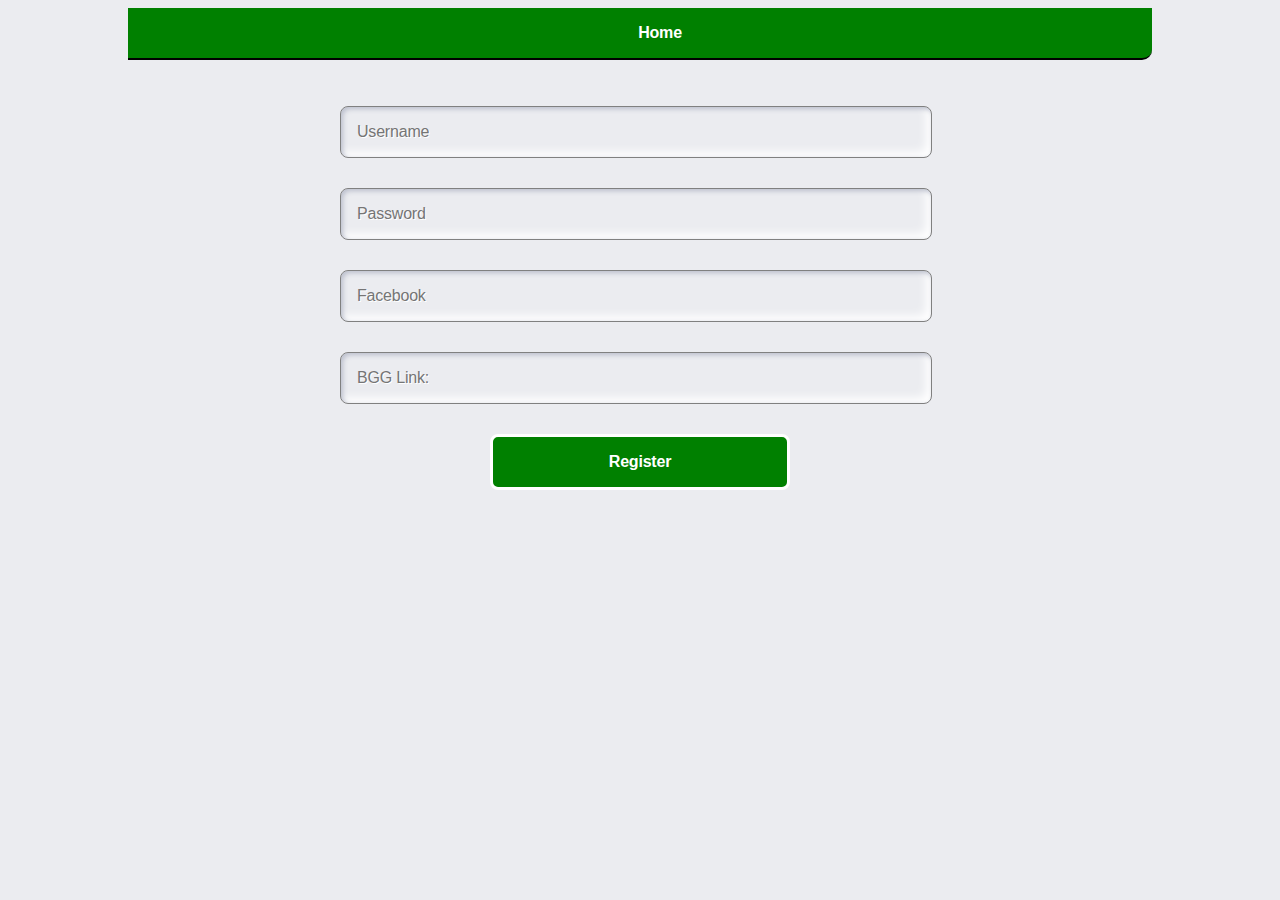
<file: pages/register.html>
<!DOCTYPE html>
<html>
<head>
	<meta charset="UTF-8" />
	<script defer type="text/javascript" src="../js/utilities.js"></script>
	<script defer type="text/javascript" src="../js/register.js"></script>
	<link rel="stylesheet" href="../css/style.css">
	<title>Buried Treasures</title>
</head>
<body>
	<nav class="flexholder" name="navigation">
		<ul>
			<li><a id='home' href="../index.html">Home</a></li>
		</ul>
	</nav>

	<form id='register-form'>
		<div id="username-error" class="error"></div>
		<div class="input-group">
			<input type="text" id='username' name="username" placeholder="Username" maxlength="150" required/>
		</div>
		<div id="password-error" class="error"></div>
		<div class="input-group">
			<input type="password" id='password' name="password"  placeholder="Password"maxlength="32" required/>
		</div>
		<div id="facebook-error" class="error" ></div>
		<div class="input-group">
			<input type="text" id='facebook' name="facebook" placeholder="Facebook" minlength="10"/>
		</div>
		<div id="bgg-error" class="error"></div>
		<div class="input-group">
			<input type="text" id='boardgamegeek' name="boardgamegeek" placeholder="BGG Link:" minlength="10" required/>
		</div>
		<div class="input-group">
			<input type="submit" value ="Register" />
		</div>
		
		
	</form>
</body>
</html>
</file>
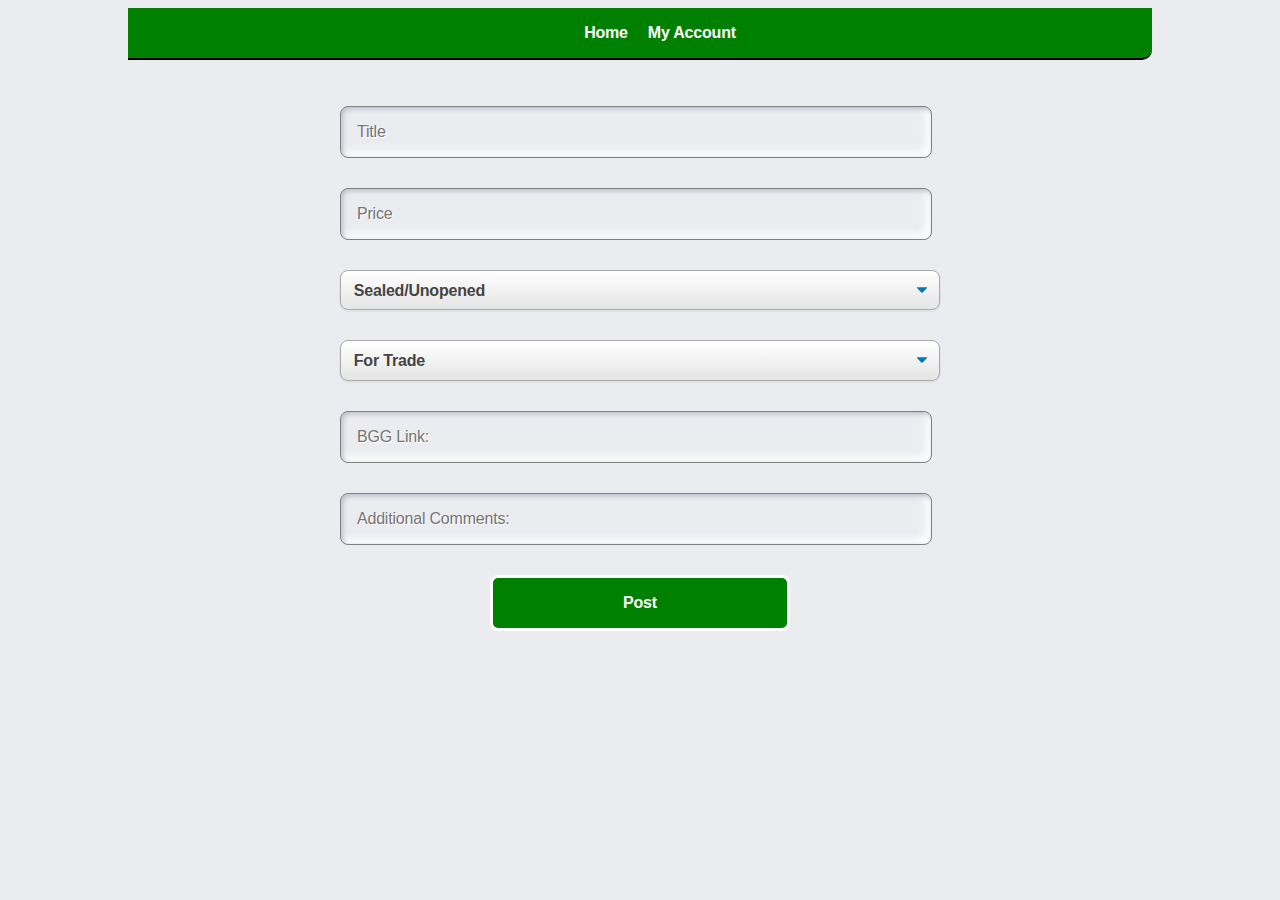
<file: pages/registeroffer.html>
<!DOCTYPE html>
<html>
<head>
	<title>Buried Treasures</title>
	<script defer type="text/javascript" src="../js/utilities.js"></script>
	<script defer type="text/javascript" src="../js/registeroffer.js"></script>
	<link rel="stylesheet" href="../css/style.css">
</head>
<body>
	<nav class="flexholder" name="navigation">
		<ul>
			<li><a id='home' href="../index.html">Home</a></li>
			<li><a id="account-link" href="userpage.html"> My Account </a></li>
		</ul>
	</nav>
	<form id="offer-form">
		<div  class="input-group ">
			<input type="text" id='title' name="title" placeholder="Title" maxlength="150" required/>
		</div>
		<div  class="input-group ">
			<input type="number" id='price' name="price" placeholder="Price"/>
		</div>
		<div  class="input-group ">
			<select id='quality' name="quality">
                <option value="sealed">Sealed/Unopened</option>
                <option value="new">Like New</option>
                <option value="used">Used</option>
                <option value="damaged">Damaged/Missing Components</option>
            </select>
		</div>
		<div  class="input-group ">
			<select id='offertype' name="offertype">
                <option value="trade">For Trade</option>
                <option value="sale">For Sale</option>
				<option value="saleandtrade">For Trade & Sale</option>
				<option value="lookingbuy">Looking To Buy</option>
            </select>
		</div>
		<div id="bgg-error" class="error"></div>
		<div  class="input-group "><input type="text" id='bgglink' name="bgglink" placeholder="BGG Link:" minlength="10" required/></div>
		<div  class="input-group ">	<input type="text" id='comments' name="comments" placeholder="Additional Comments:"/></div>
		<div  class="input-group ">	<input type="submit" value ="Post" /></div>
		
	
	
</body>
</html>
</file>
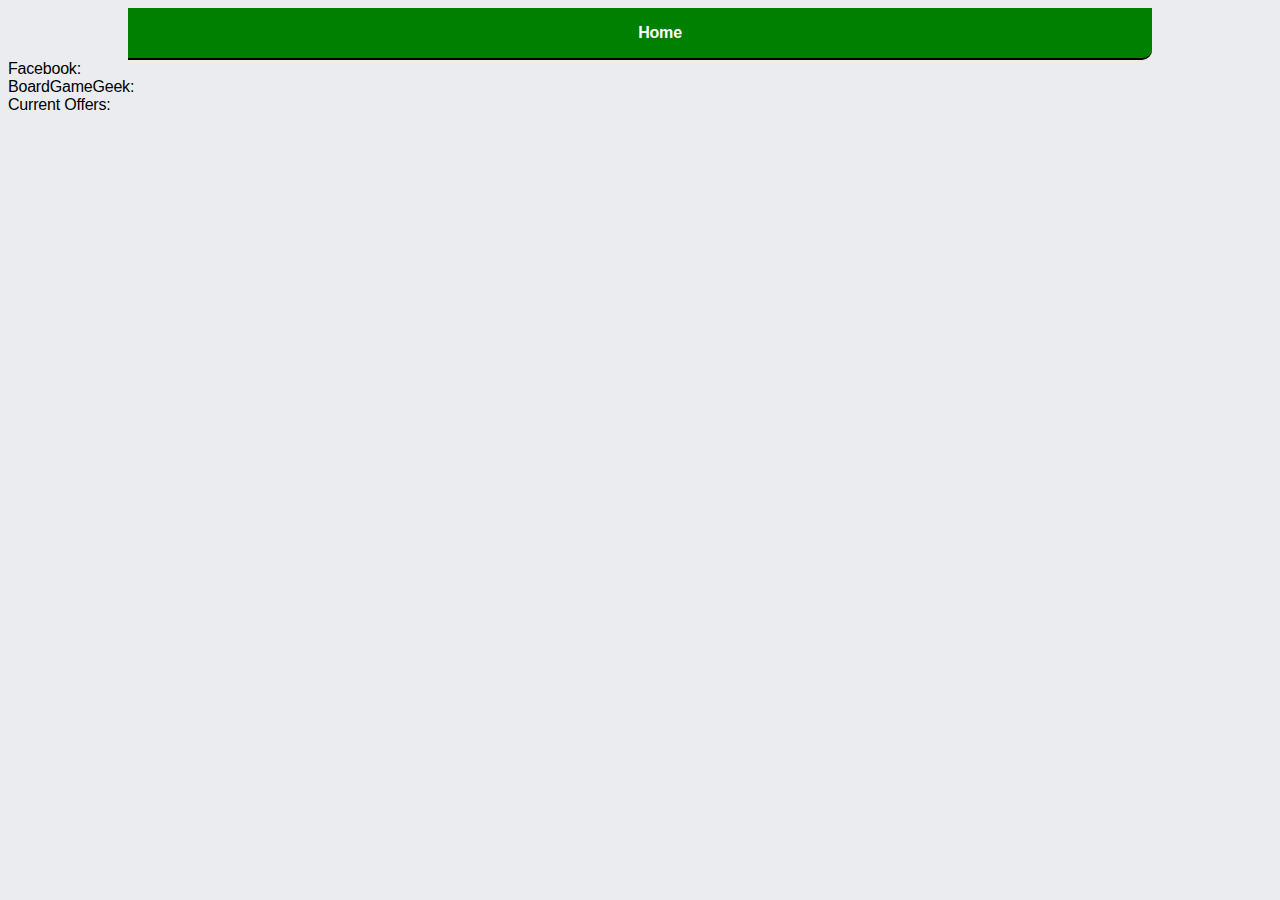
<file: pages/userpage.html>
<!DOCTYPE html>
<html>
<head>
	<script defer type="text/javascript" src="../js/utilities.js"></script>
	<script defer type="text/javascript" src="../js/userpage.js"></script>
	<link rel="stylesheet" href="../css/style.css">
	<title>Buried Treasures</title>
</head>
<body>
<nav class="flexholder" name="navigation">
		<ul>
			<li><a id='new-offer' href="../index.html">Home</a></li>
		</ul>
</nav>
<div id='name'></div>
<div id='facebook'>Facebook:</div>
<div id='bgg'>BoardGameGeek:</div>
<div id='nav'>Current Offers:
	<div id='offers'></div>
</div>

</body>
</html>
</file>
<file: css/style.css>
body, html {
    background-color: #EBECF0;
  }
  a {
      text-decoration: none;
      color: #000;
      font-weight: bold;
  }
a:hover{
    text-decoration: none;
    color: #000;
}
  body, p, input, select, textarea, button {
    font-family: "Montserrat", sans-serif;
    letter-spacing: -0.2px;
    font-size: 16px;
  }
  
  
  
  form {
    padding: 16px;
    max-width: 600px;
    margin: 0 auto;
  }
  
 input {
    border: 0;
    outline: 0;
    font-size: 16px;
    border-radius: .5em;
    padding: 16px;
    background-color: #EBECF0;
    text-shadow: 1px 1px 0 #FFF;
  }
  
  label {
    display: block;
    margin-bottom: 24px;
    width: 100%;
  }
  
  input {
    margin-right: 8px;
    box-shadow: inset 2px 2px 5px #BABECC, inset -5px -5px 10px #FFF;
    width: 100%;
    box-sizing: border-box;
    transition: all 0.2s ease-in-out;
    appearance: none;
    -webkit-appearance: none;
    border: 1px solid gray;
  }
  input:focus {
    box-shadow: inset 1px 1px 2px #BABECC, inset -1px -1px 2px #FFF;
  }
  
  .flexholder {
      display: flex;
      justify-content: center;
  }
  .flexcolumnholder {
    display: flex;
    justify-content: center;
}
  ul{
    list-style: none;
    text-align: center;
    display: flex;
}
ul > li {
    margin: 0 10px;
}
  .input-group {
    display: flex;
    align-items: center;
    justify-content: flex-start;
    margin: 30px 0;

  }
  .text-center {
      text-align: center;
  }
  input[type="submit"], button {
    max-width: 50%;
    margin: auto;
    background: green;
    color: #fff;
    text-shadow: none;
    font-weight: bold;
    box-shadow: none;
    border: 3px solid;
    cursor: pointer;
}
select {
	display: block;
	font-size: 16px;
	font-family: sans-serif;
	font-weight: 700;
	color: #444;
	line-height: 1.3;
	padding: .6em 1.4em .5em .8em;
	width: 100%;
	max-width: 100%; 
	box-sizing: border-box;
	margin: 0;
	border: 1px solid #aaa;
	box-shadow: 0 1px 0 1px rgba(0,0,0,.04);
	border-radius: .5em;
	-moz-appearance: none;
	-webkit-appearance: none;
	appearance: none;
	background-color: #fff;
	background-image: url('data:image/svg+xml;charset=US-ASCII,%3Csvg%20xmlns%3D%22http%3A%2F%2Fwww.w3.org%2F2000%2Fsvg%22%20width%3D%22292.4%22%20height%3D%22292.4%22%3E%3Cpath%20fill%3D%22%23007CB2%22%20d%3D%22M287%2069.4a17.6%2017.6%200%200%200-13-5.4H18.4c-5%200-9.3%201.8-12.9%205.4A17.6%2017.6%200%200%200%200%2082.2c0%205%201.8%209.3%205.4%2012.9l128%20127.9c3.6%203.6%207.8%205.4%2012.8%205.4s9.2-1.8%2012.8-5.4L287%2095c3.5-3.5%205.4-7.8%205.4-12.8%200-5-1.9-9.2-5.5-12.8z%22%2F%3E%3C%2Fsvg%3E'),
	  linear-gradient(to bottom, #ffffff 0%,#e5e5e5 100%);
	background-repeat: no-repeat, repeat;
	background-position: right .7em top 50%, 0 0;
	background-size: .65em auto, 100%;
}
select:hover {
	border-color: #888;
}
select:focus {
	border-color: #aaa;
	box-shadow: 0 0 1px 3px rgba(59, 153, 252, .7);
	box-shadow: 0 0 0 3px -moz-mac-focusring;
	color: #222; 
	outline: none;
}

.offerNode {
	display: flex;
	flex-direction: column;
	align-items: start;
	padding: 30px;
	border: 1px solid;
	margin: 10px;
}
.container {
  max-width: 1024px;
  margin: auto;
}
.error {
  color: red;
  font-weight: bolder;
}
.red-button {
  background:red;
  border-color:black;
  color:black;
}
nav {
  border-bottom: 2px solid;
  border-radius: 0 0 10px 0;
  max-width: 1024px;
  margin: auto;
  background: green;
}
nav a {
  color: #fff
}
</file>
